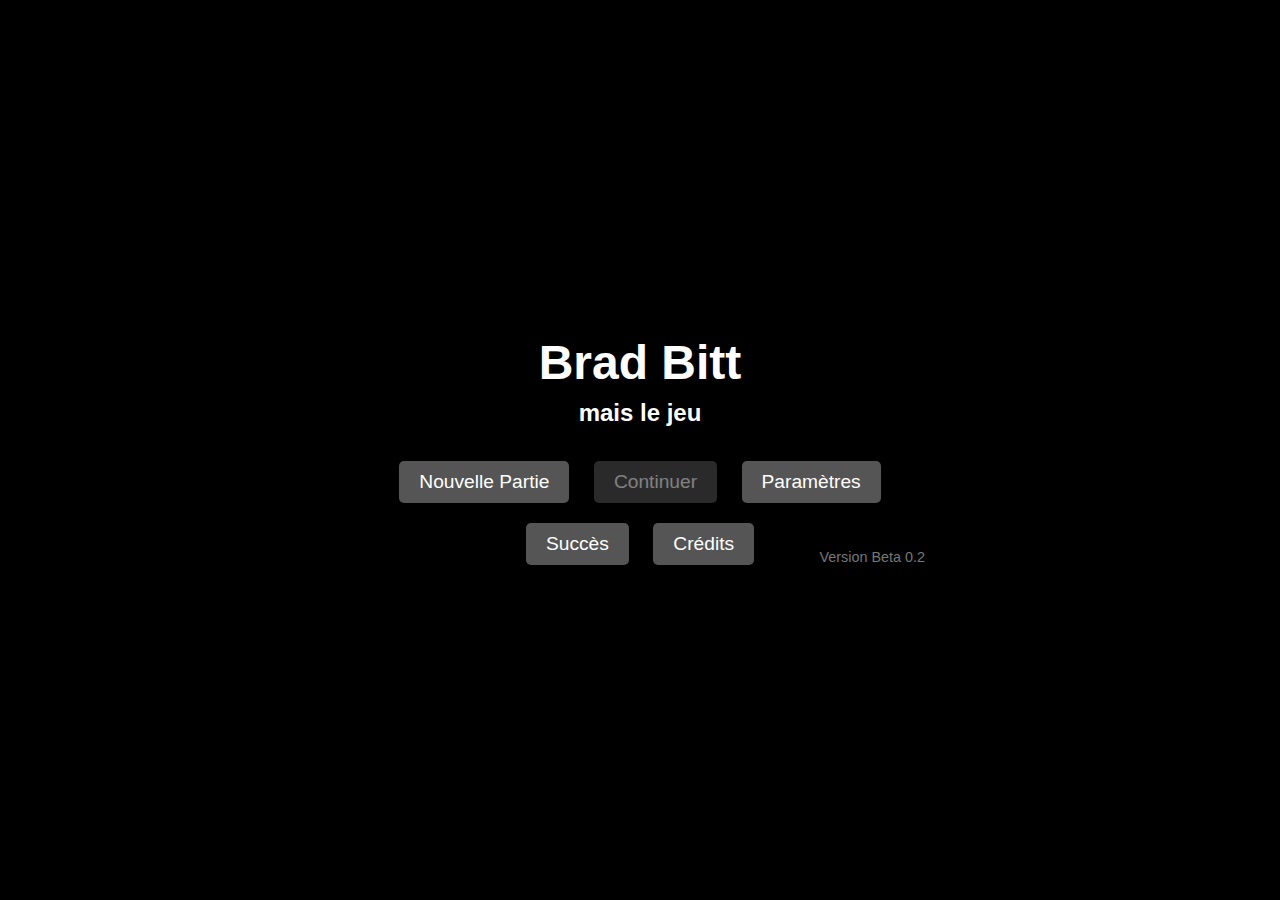
<file: index.html>
<!DOCTYPE html>
<html lang="fr">
<head>
  <meta charset="UTF-8" />
  <meta name="viewport" content="width=device-width, initial-scale=1.0" />
  <title>Brad Bitt, mais le jeu</title>
  <link rel="stylesheet" href="style.css" />
</head>
<body>
  <div class="container">
    <h1 id="gameTitle">Brad Bitt</h1>
    <h2 id="gameSubtitle">mais le jeu</h2>

    <div id="menu" class="fade">
      <button id="newGameBtn">Nouvelle Partie</button>
      <button id="continueBtn" disabled>Continuer</button>
      <button id="settingsBtn">Paramètres</button>
      <button id="achievementsBtn">Succès</button>
      <button id="creditsBtn">Crédits</button>
    </div>

    <div id="settingsMenu" class="fade hidden">
      <h3>Paramètres</h3>
      <button id="muteButton">Mute</button>
      <h4>Difficulté</h4>
<select id="difficultySelect">
  <option value="easy">Facile</option>
  <option value="medium" selected>Moyen</option>
  <option value="hard">Difficile</option>
  <option value="nightmare" disabled>Cauchemar (à débloquer)</option>
</select>
      <button id="backToMenu">Retour</button>
    </div>

    <div id="creditsText" class="fade hidden">
      <p>Site imaginé par Brad Bitt.</p>
      <p>Musique : échantillons créés par Mixvibes, assemblés par Lilyo.</p>
    </div>

    <div id="achievementsText" class="fade hidden">
      <p>Les succès seront disponibles dans une prochaine mise à jour.</p>
    </div>

    <div class="version-label">Version Beta 0.2</div>
  </div>

  <script src="script.js"></script>
</body>
</html>
</file>
<file: style.css>
body {
  margin: 0;
  padding: 0;
  background: #000;
  color: #fff;
  font-family: Arial, sans-serif;
  display: flex;
  justify-content: center;
  align-items: center;
  height: 100vh;
  text-align: center;
  overflow: hidden;
}

.container {
  width: 90%;
  max-width: 600px;
  position: relative;
}

h1 {
  font-size: 3em;
  margin: 0.2em 0;
}

h2 {
  font-size: 1.5em;
  margin: 0.2em 0 1em;
}

.small-title {
  font-size: 2em;
}

.small-subtitle {
  font-size: 1em;
}

button {
  padding: 10px 20px;
  font-size: 1.2em;
  margin: 10px;
  border: none;
  border-radius: 5px;
  background: #555;
  color: #fff;
  cursor: pointer;
  transition: background 0.3s ease;
}

button:hover {
  background: #777;
}

button:disabled {
  opacity: 0.5;
  cursor: not-allowed;
}

.fade {
  transition: opacity 0.5s ease, transform 0.5s ease;
  opacity: 1;
  transform: scale(1);
}

.hidden {
  opacity: 0;
  transform: scale(0.9);
  pointer-events: none;
  height: 0;
  overflow: hidden;
}

.version-label {
  position: absolute;
  bottom: 10px;
  right: 15px;
  font-size: 0.9em;
  color: #777;
}

@media (max-width: 768px) {
  h1 {
    font-size: 2em;
  }

  h2 {
    font-size: 1em;
  }

  button {
    width: 100%;
    font-size: 1em;
  }

  .version-label {
    font-size: 0.8em;
    bottom: 20px;
  }
}
</file>
